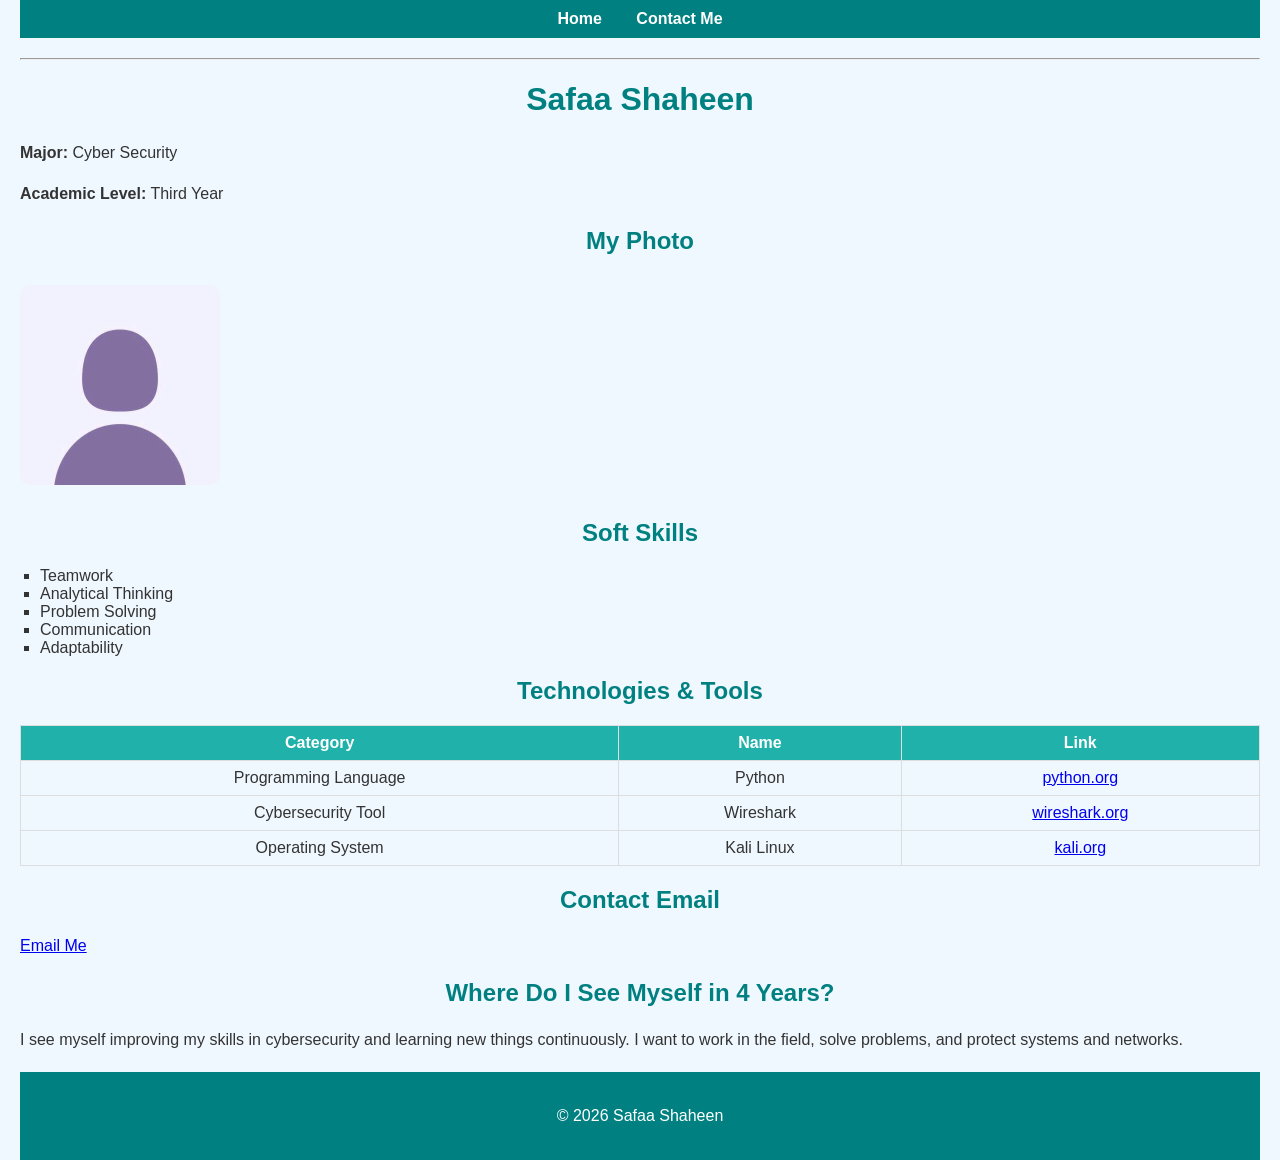
<file: New folder (3)/index.html>
<!DOCTYPE html>
<html lang="en">
<head>
    <meta charset="UTF-8">
    <title>Safaa Shaheen 172860</title>
    <link rel="stylesheet" href="style.css">
</head>
<body>

    <!-- Navigation -->
    <nav>
        <a href="index.html">Home</a>
        <a href="contact.html">Contact Me</a>
    </nav>

    <hr>

    <!-- Main Info -->
    <h1>Safaa Shaheen</h1>

    <p><strong>Major:</strong> Cyber Security</p>
    <p><strong>Academic Level:</strong> Third Year</p>

    <!-- Photo -->
    <h2>My Photo</h2>
    <img src="photo.jpg" alt="Safaa Photo" width="200">

    <!-- Soft Skills -->
    <h2>Soft Skills</h2>
    <ul>
        <li>Teamwork</li>
        <li>Analytical Thinking</li>
        <li>Problem Solving</li>
        <li>Communication</li>
        <li>Adaptability</li>
    </ul>

    <!-- Technologies -->
    <h2>Technologies & Tools</h2>
    <table>
        <tr>
            <th>Category</th>
            <th>Name</th>
            <th>Link</th>
        </tr>
        <tr>
            <td>Programming Language</td>
            <td>Python</td>
            <td><a href="https://www.python.org" target="_blank">python.org</a></td>
        </tr>
        <tr>
            <td>Cybersecurity Tool</td>
            <td>Wireshark</td>
            <td><a href="https://www.wireshark.org" target="_blank">wireshark.org</a></td>
        </tr>
        <tr>
            <td>Operating System</td>
            <td>Kali Linux</td>
            <td><a href="https://www.kali.org" target="_blank">kali.org</a></td>
        </tr>
    </table>

    <!-- Email -->
    <h2>Contact Email</h2>
    <p>
        <a href="mailto:smshaheen23@cit.just.edu.jo">Email Me</a>
    </p>

    <!-- Future -->
    <h2>Where Do I See Myself in 4 Years?</h2>
    <p>
        I see myself improving my skills in cybersecurity and learning new things continuously.
        I want to work in the field, solve problems, and protect systems and networks.
    </p>

    <!-- Footer -->
    <footer>
        <p>© 2026 Safaa Shaheen</p>
    </footer>

</body>
</html>
</file>
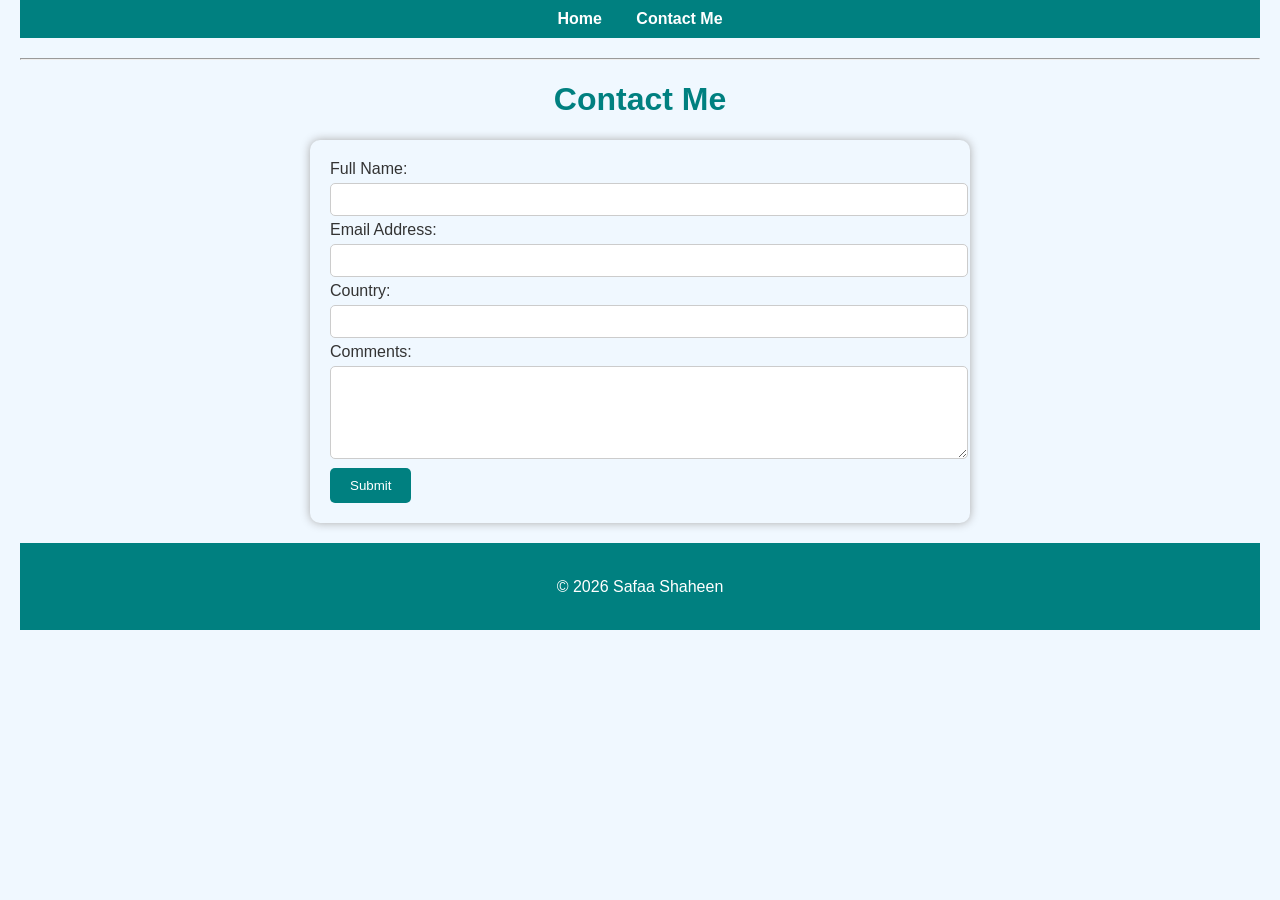
<file: New folder (3)/contact.html>
<!DOCTYPE html>
<html lang="en">
<head>
    <meta charset="UTF-8">
    <title>Contact Me - Safaa Shaheen</title>

    <!-- CSS -->
    <link rel="stylesheet" href="style.css">

    <!-- JavaScript Validation -->
    <script>
        function validateForm() {
            var fullname = document.contactForm.fullname.value.trim();
            var email = document.contactForm.email.value.trim();
            var country = document.contactForm.country.value.trim();
            var comments = document.contactForm.comments.value.trim();

            if (fullname === "" || email === "" || country === "" || comments === "") {
                alert("Please fill in all fields.");
                return false;
            }

            alert("Form submitted successfully! Thank you.");
            return true;
        }
    </script>
</head>

<body>

    <!-- Navigation -->
    <nav>
        <a href="index.html">Home</a>
        <a href="contact.html">Contact Me</a>
    </nav>

    <hr>

    <h1>Contact Me</h1>

    <form name="contactForm" onsubmit="return validateForm();">
        
        <label>Full Name:</label>
        <input type="text" name="fullname">

        <label>Email Address:</label>
        <input type="email" name="email">

        <label>Country:</label>
        <input type="text" name="country">

        <label>Comments:</label>
        <textarea name="comments" rows="5"></textarea>

        <input type="submit" value="Submit">
    </form>

    <footer>
        <p>© 2026 Safaa Shaheen</p>
    </footer>

</body>
</html>
</file>
<file: New folder (3)/style.css>
/* ===========================
   تنسيق الجسم العام
=========================== */
body {
    font-family: Arial, sans-serif;
    background-color: #f0f8ff;
    color: #333;
    margin: 0 20px;
}

/* ===========================
   Navbar (التنقل بين الصفحات)
=========================== */
nav {
    background-color: #008080; /* لون خلفية Navbar */
    padding: 10px;
    text-align: center; /* يجعل الروابط في الوسط */
    margin-bottom: 20px;
}

nav a {
    text-decoration: none;
    margin: 0 15px; /* المسافة بين الروابط */
    font-weight: bold;
    color: white; /* لون الروابط */
}

nav a:hover {
    text-decoration: underline; /* تأثير عند المرور بالماوس */
}

/* ===========================
   العناوين
=========================== */
h1, h2 {
    color: #008080;
    text-align: center;
}

/* ===========================
   الصور
=========================== */
img {
    border-radius: 10px;
    margin: 10px 0;
}

/* ===========================
   القوائم (Soft Skills)
=========================== */
ul {
    list-style-type: square;
    padding-left: 20px;
}

/* ===========================
   جدول الأدوات
=========================== */
table {
    width: 100%;
    border-collapse: collapse;
    margin-bottom: 20px;
}

th {
    background-color: #20b2aa;
    color: white;
}

td, th {
    border: 1px solid #ddd;
    padding: 8px;
    text-align: center;
}

/* ===========================
   الفقرات
=========================== */
p {
    line-height: 1.6;
}

/* ===========================
   الفوتر
=========================== */
footer {
    background-color: #008080;
    color: white;
    text-align: center;
    padding: 15px 0;
    margin-top: 20px;
}

/* ===========================
   تنسيق النموذج (Contact Form)
=========================== */
form {
    background-color: #f0f8ff;
    padding: 20px;
    width: 50%;
    margin: auto;
    border-radius: 10px;
    box-shadow: 0 0 10px #aaa;
}

input[type="text"], input[type="email"], textarea {
    width: 100%;
    padding: 8px;
    margin: 5px 0;
    border-radius: 5px;
    border: 1px solid #ccc;
}

input[type="submit"] {
    background-color: #008080;
    color: white;
    border: none;
    padding: 10px 20px;
    border-radius: 5px;
    cursor: pointer;
}

input[type="submit"]:hover {
    background-color: #006666;
}
</file>
